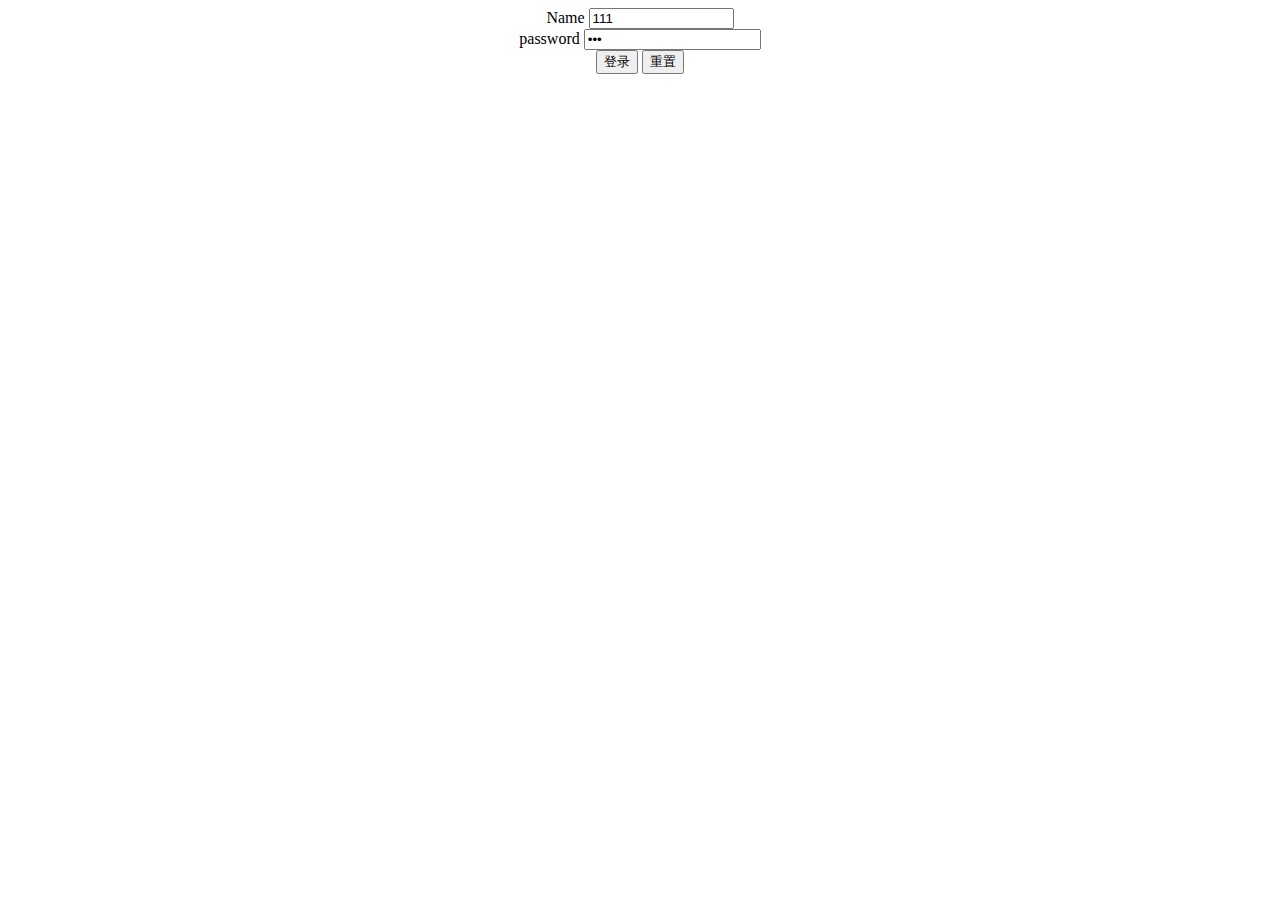
<file: form表单.html>
<!DOCTYPE html>
<html>
	<head>
		<meta charset="utf-8">
		<title></title>
	</head>
	<body>
		<center>
		<form action="http://47.107.246.149:8081/"/**提交地址**/ method="get"/**传输方式(另一个为post)**/;>
			Name <input type="text"/**类型**/ name="name"/**提交名称**/value="111"/**默认值**/ size="15"/**输入框大小**/ maxlength="8"/**最大长度**//><br/>
			password <input type="password"/**密码隐藏文字**/ name="psd" value="111" size="19"maxlength="12"/><br/>
			
			<input type="submit" /**提交**/value="登录" /**默认值**//>
			<input type="reset"/**重置**/ value="重置" />
		</form>
		</center>
	</body>
</html>
</file>
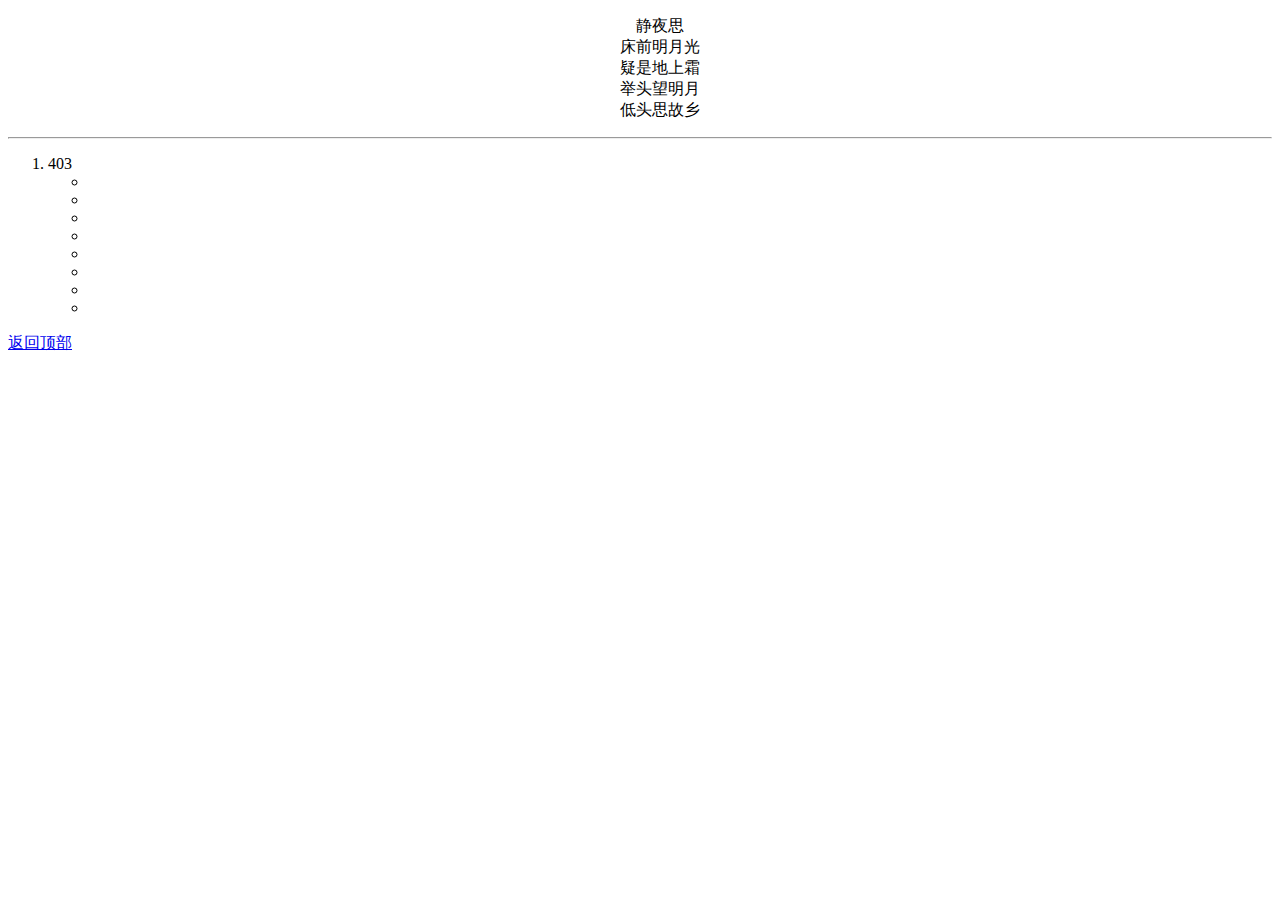
<file: 列表.html>
<!DOCTYPE html>
<html>
	<head>
		<meta charset="utf-8">
		<title>列表</title>
	</head>
	<body>
		<center //居中>
			<ul id=top type="none"/**类型 none为消除"."**///无序列表>
				<li//单行>静夜思</li>
				<li>床前明月光</li>
				<li>疑是地上霜</li>
				<li>举头望明月</li>
				<li>低头思故乡</li>
			</ul>
			<hr/>
		</center>
		<ol //有序列表>
			<li>403
				<ul>
					<li></li>
					<li></li>
					<li></li>
					<li></li>
					<li></li>
					<li></li>
					<li></li>
					<li></li>
				</ul>
			</li>
		</ol>
		<a href="#top"//链接地址>返回顶部</a>
	</body>
</html>
</file>
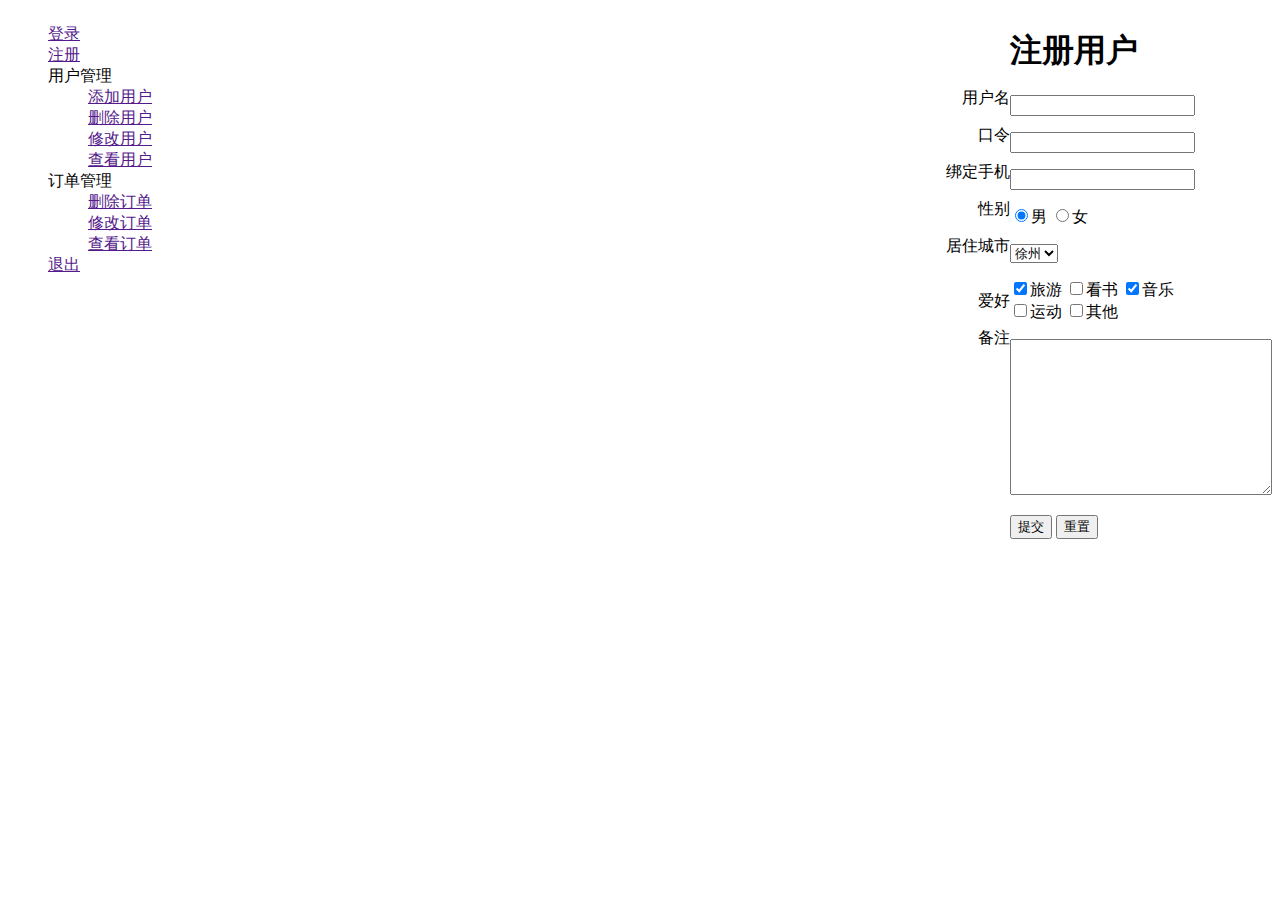
<file: 期中.html>
<!DOCTYPE html>
<html>
	<head>
		<meta charset="utf-8">
		<title>期末考试</title>
	</head>
	<body>
		<ul type="none" style="float: left;">
			<li><a href="">登录</a></li>
			<li><a href="">注册</a></li>
			<li>用户管理
				<ul type="none">
					<li><a href="">添加用户</a></li>
					<li><a href="">删除用户</a></li>
					<li><a href="">修改用户</a></li>
					<li><a href="">查看用户</a></li>
				</ul>
			</li>
			<li>订单管理
				<ul type="none">
					<li><a href="">删除订单</a></li>
					<li><a href="">修改订单</a></li>
					<li><a href="">查看订单</a></li>
				</ul>
			</li>
			<li><a href="">退出</a></li>
		</ul>
		<div style="float: right;">
			<form action="" method="post" style="float: left;">
				<h1>注册用户</h1>
				<p><input type="text" name="access" id="" value="" /></p>
				<p><input type="password" name="pass" id="" value="" /></p>
				<p><input type="text" name="tele" id="" value="" /></p>
				<p>
				<input type="radio" name="sex" id="" value="male" checked />男
				<input type="radio" name="sex" id="" value="female" />女
				</p>
				<p>
				<select name="city">
					<option value="xz" checked />徐州</option>
				</select>
				</p>
				<p>
				<input type="checkbox" name="hobby" id="" value=""checked />旅游
				<input type="checkbox" name="hobby" id="" value="" />看书
				<input type="checkbox" name="hobby" id="" value="" checked />音乐<br/>
				<input type="checkbox" name="hobby" id="" value="" />运动
				<input type="checkbox" name="hobby" id="" value="" />其他
				<p>
				<p>
					<textarea rows="10" cols="30">
					</textarea>
				</p>
				<input type="submit" id="" name="submit" value="提交"/>
				<input type="reset" id="" name="reset" value="重置"/>
			</form>
		</div>
		<div style="float: right;text-align: right;">
				<h1>&nbsp;</h1>
				<p>用户名</p>
				<p>口令</p>
				<p>绑定手机</p>
				<p>性别</p>
				居住城市<br><br>
				<p>爱好</p>
				备注
		</div>
	</body>
</html>
</file>
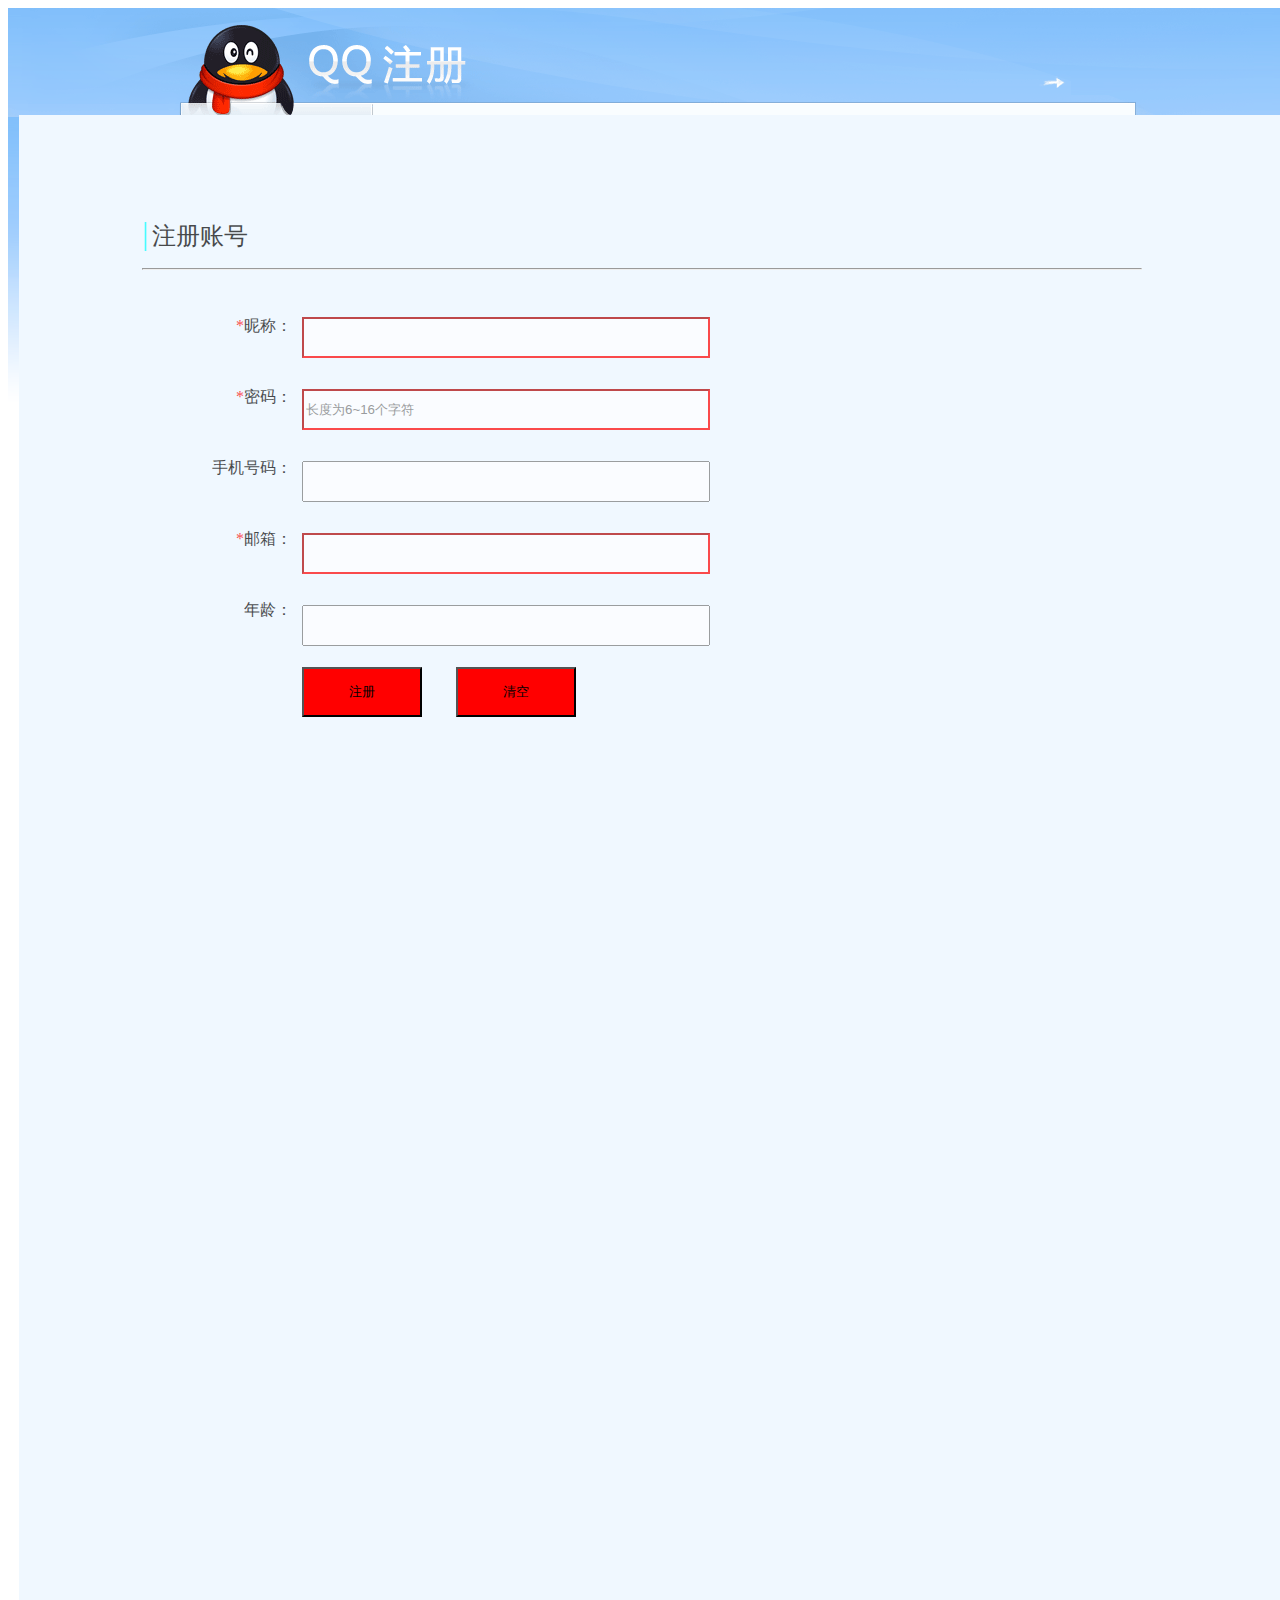
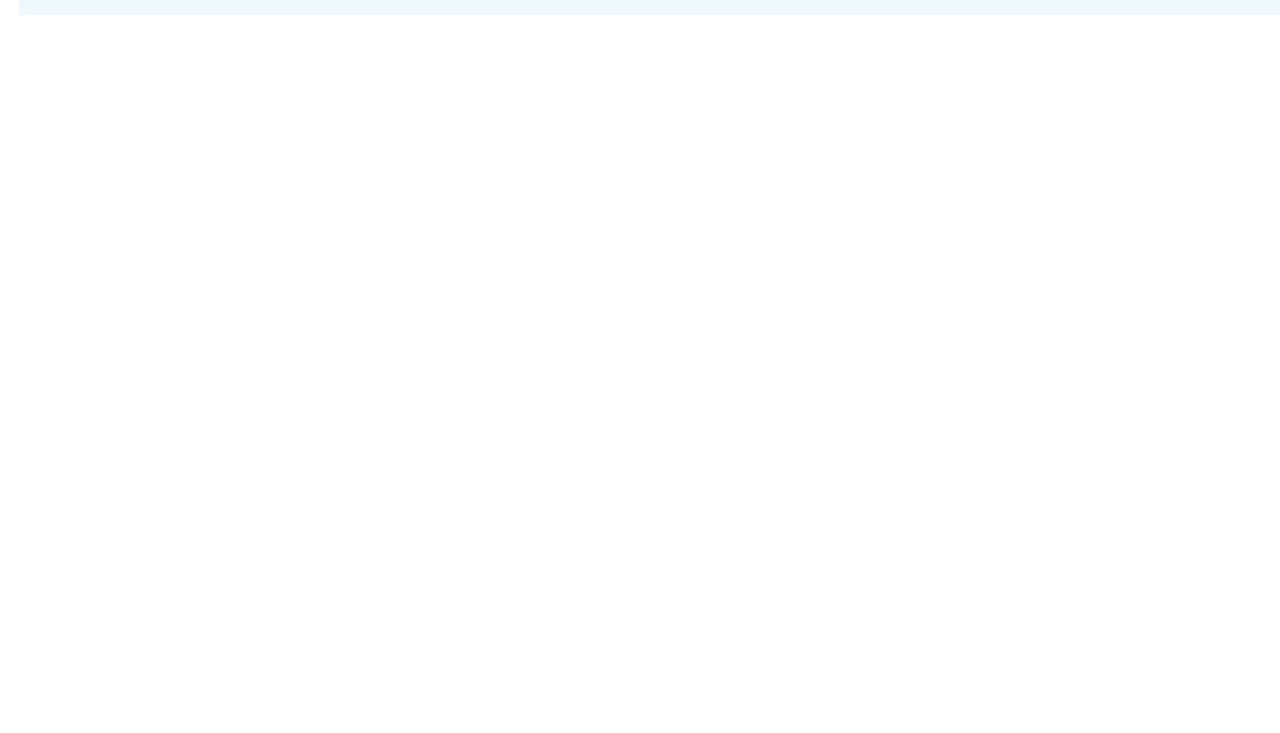
<file: h5 last/regist.html>
<!DOCTYPE html>
<html>
	<head>
		<meta charset="utf-8">
		<link rel="stylesheet" type="text/css" href="style.css"/>
		<title></title>
	</head>
	<body>
		<div id="background">
			<div id="title"></div>
			<div class="bg" id="lbg"></div>
			<div class="bg" id="rbg"></div>
			<div id="body">
				<div id="form">
					<p>
						<font size="6"color="aqua">|</font>&nbsp;<font size="5" color="">注册账号</font>
						<hr/>
					</p>
					<div id="text">
						<font size="" color=""align="right"><p><span>*</span>昵称：</p></font><br>
						<font size="" color=""align="right"><p><span>*</span>密码：</p></font><br>
						<font size="" color=""align="right"><p>手机号码：</p></font><br>
						<font size="" color=""align="right"><p><span>*</span>邮箱：</p></font><br>
						<font size="" color=""align="right"><p>年龄：</p></font><br>
					</div>
					<form action="" method="">
							<p><input type="text" name="nick" id="nick" value="" maxlength="10"required/></p>
							<p><input type="password" name="psw" id="psw" value="" placeholder="长度为6~16个字符"required/></p>
							<p><input type="text" name="tel" id="tel" value="" maxlength="11"/></p>
							<p><input type="email" name="email" id="email" value=""required/></p>
							<p><input type="text" name="age" id="age" value="" /></p>
							<input type="submit" id="submit" name=""value="注册" />
							<input type="reset" id="reset" value="清空" />
					</form>
				</div>
			</div>
		</div>
	</body>
</html>
</file>
<file: h5 last/style.css>
#background{
	width: 1300px;
}
#title{
	height: 109px;
	background-image: url(img/bg_chs.png);
}
.bg{
	height: 346px;
	width: 11px;
	background-image: url(img/body.png);
}
#rbg{
	 position: relative;
	  left: 1289px;
	  top: -346px;
}
#body{
	background-color: aliceblue;
	width: 1278px;
	height: 1500px;
	position: relative;
	left: 11px;
	top: -710px;
}
#form{
	width:1000px;
	height:800px;
	/*background: red;*/
	position: relative;
	left: 123px;
	top: 100px;
}
p{
	opacity: 0.7;
}
#text{
	position:relative;
	top: 30px;
	width: 150px;
	height: 500px;
	
}
form{
	width: 600px;
	height: 800px;
	/*background: red;*/
	position:relative;
	left: 160px;
	top: -500px;
}
input{
	height: 35px;
	width: 400px;
	background: ;
}
#nick{
	position: relative;
	top:15px;
	border-color: #FF0000;
}
#age{
	position: relative;
	top:75px;
}

#email{
	position: relative;
	top:60px;
	border-color: #FF0000;
}

#tel{
	position: relative;
	top:45px;
}

#psw{
	position: relative;
	top:30px;
	border-color: #FF0000;
}
span{
	color: #FF0000;
}
input:active{
	border-color: blue;
}
#submit{
	position: relative;
	top:80px;
	width: 120px;
	background: #FF0000;
	height: 50px;
}
#reset{
	position: relative;
	top:80px;
	left: 30px;
	width: 120px;
	height: 50px;
	background: #FF0000;
}
</file>
